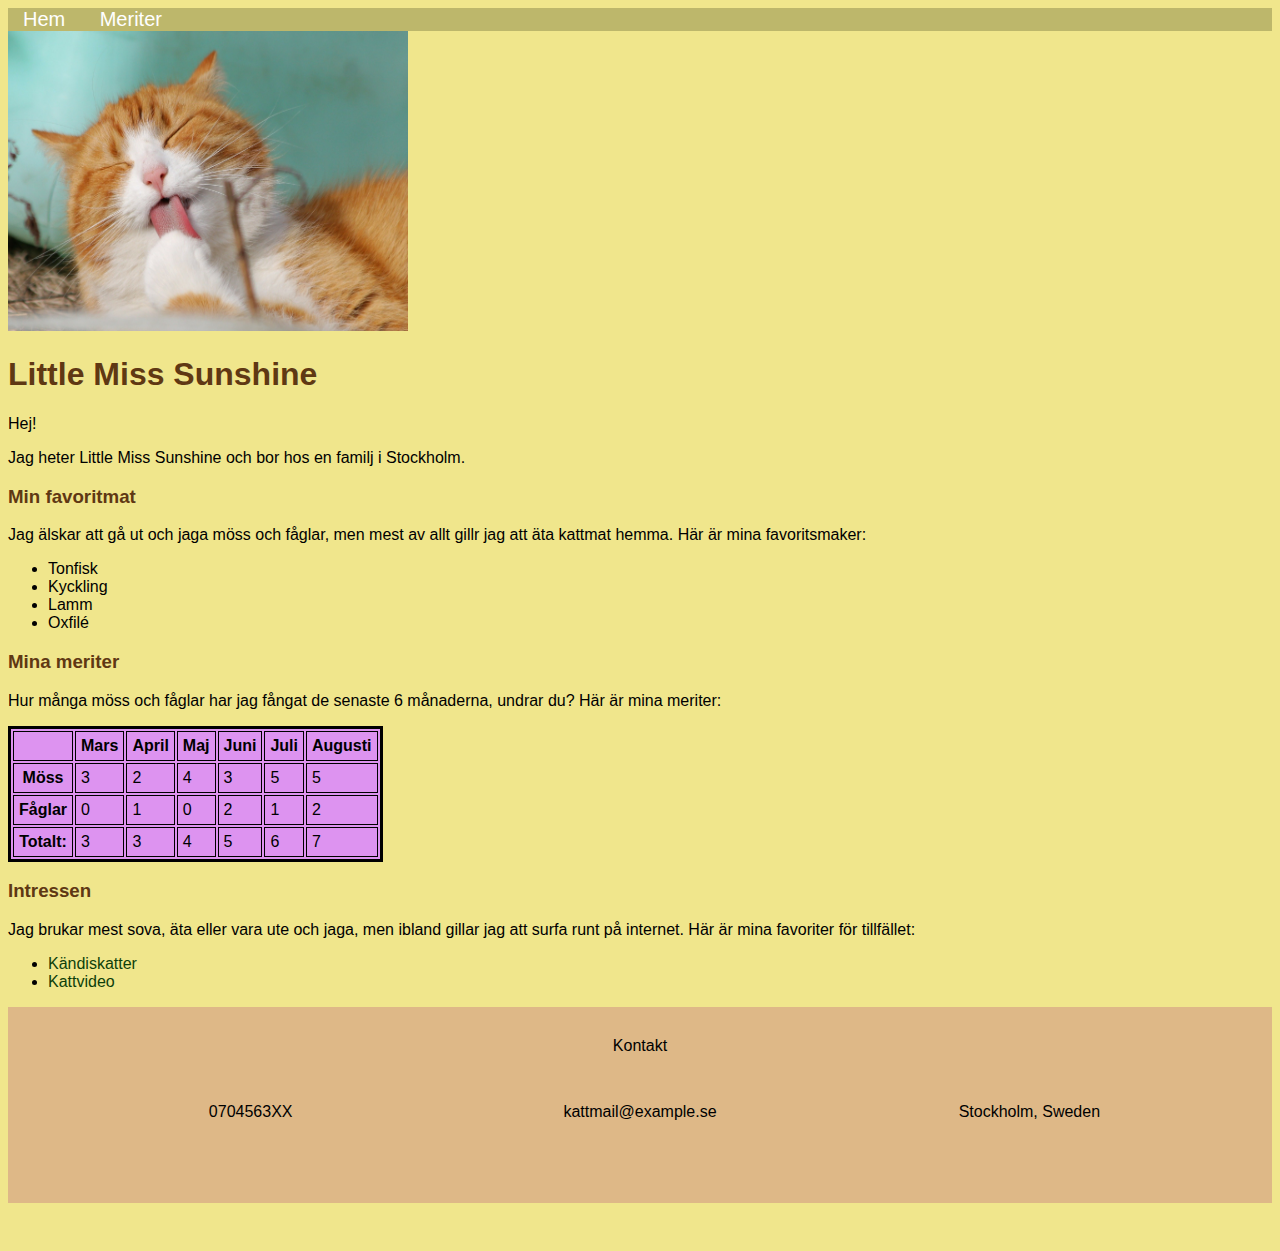
<file: Uppgift1/index.html>
<!DOCTYPE html>

<html>
<head>
    
    <meta charset="UTF-8">
    <title>Profilsida</title>
    <link rel="stylesheet" type="text/css" href="style.css">

</head>

<body>
    <nav>
        <a href="index.html">Hem</a> <a href="meriter.html">Meriter</a>
    </nav>
    <header>
        <img src="cat-323262_1920.jpg"><br>
    </header>
    <main>
        <article>
            <h1>Little Miss Sunshine</h1>
            <p>Hej!</p>
            <p>Jag heter Little Miss Sunshine och bor hos en familj i Stockholm.</p>
            <h3>Min favoritmat</h3>
            <p>Jag älskar att gå ut och jaga möss och fåglar, men mest av allt gillr jag att äta kattmat hemma. Här är mina favoritsmaker:</p>
            <ul>
                <li>Tonfisk</li>
                <li>Kyckling</li>
                <li>Lamm</li>
                <li>Oxfilé</li>
            </ul>

            <h3>Mina meriter</h3>
            <p>Hur många möss och fåglar har jag fångat de senaste 6 månaderna, undrar du? Här är mina meriter:</p>
            <table>
                <tr><th></th><th>Mars</th><th>April</th><th>Maj</th><th>Juni</th><th>Juli</th><th>Augusti</th></tr>
                <tr><th>Möss</th><td>3</td><td>2</td><td>4</td><td>3</td><td>5</td><td>5</td></tr>
                <tr><th>Fåglar</th><td>0</td><td>1</td><td>0</td><td>2</td><td>1</td><td>2</td></tr>
                <tr><th>Totalt:</th><td>3</td><td>3</td><td>4</td><td>5</td><td>6</td><td>7</td></tr>
            </table>

            <h3>Intressen</h3>
            <p>Jag brukar mest sova, äta eller vara ute och jaga, men ibland gillar jag att surfa runt på internet. Här är mina favoriter för tillfället:</p>
            <ul>
                <li><a href="https://www.boredpanda.com/famous-cats/?utm_source=google&utm_medium=organic&utm_campaign=organic" target="_blank">Kändiskatter</a></li>
                <li><a href="https://www.youtube.com/watch?v=cG_NB2cQnGU">Kattvideo</a></li> 
            </ul>
        </article>
        <footer>
            <div class="wrapper1">
                <div>Kontakt</div>
            </div>
            <div class="wrapper2">
                <div class="box">0704563XX</div>
                <div class="box">kattmail@example.se</div>
                <div class="box">Stockholm, Sweden</div>
            </div>
        </footer>
    </main>


</body>



</html>
</file>
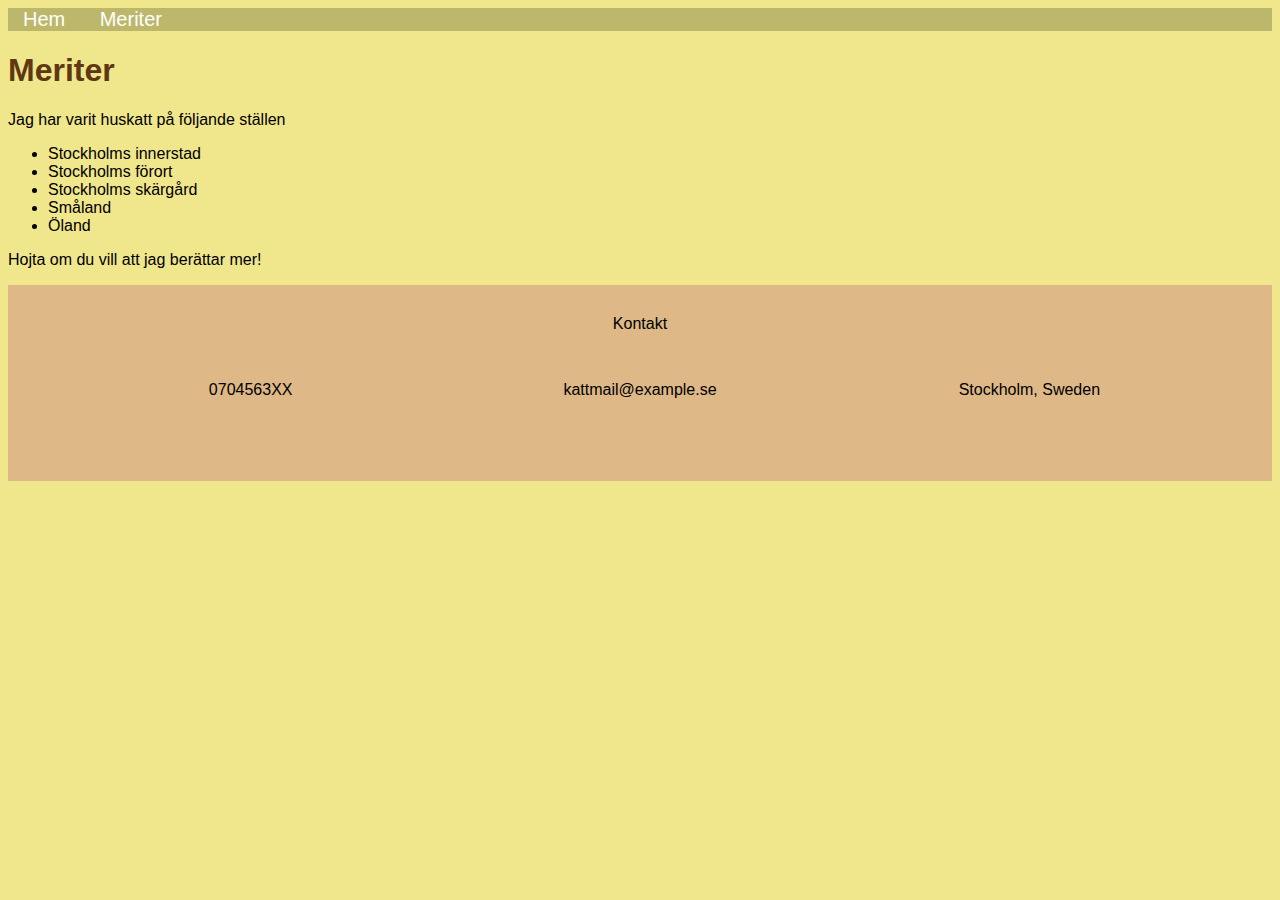
<file: Uppgift1/meriter.html>
<!DOCTYPE html>
<html lang="en">
<head>
    <meta charset="UTF-8">
    <meta http-equiv="X-UA-Compatible" content="IE=edge">
    <meta name="viewport" content="width=device-width, initial-scale=1.0">
    <title>Meriter</title>
    <link rel="stylesheet" type="text/css" href="style.css">
</head>
<body>
    <nav>
        <a href="index.html">Hem</a> <a href="meriter.html">Meriter</a>
    </nav>
    <main>
        <article>
            <h1>Meriter</h1>
            <p>Jag har varit huskatt på följande ställen</p>
            <ul>
                <li>Stockholms innerstad</li>
                <li>Stockholms förort</li>
                <li>Stockholms skärgård</li>
                <li>Småland</li>
                <li>Öland</li>
            </ul>
            <p>Hojta om du vill att jag berättar mer!</p>
        </article>
        <footer>
            <div class="wrapper1">
                <div>Kontakt</div>
            </div>
            <div class="wrapper2">
                <div class="box">0704563XX</div>
                <div class="box">kattmail@example.se</div>
                <div class="box">Stockholm, Sweden</div>
            </div>
        </footer>
    </main>
</body>
</html>
</file>
<file: Uppgift1/style.css>
img {
	width: 400px; /*bredden för bilden*/
	height: 300px; /*höjden för bilden*/
}

body {
	background-color: khaki; /*Ger en bakgrundsfärg*/
	font-family: Arial, Verdana, sans-serif; /*Här bestäms fonten för allt innehåll som är i body, med Arial som förstahandsval*/
}


nav {
	background-color: darkkhaki;/*En bakgrundsfärg på navbaren så att man tydligt ser vit text*/
	width: 100%; /*Navigationsbaren spannar hela bredden på webbfönstret*/
}

/* Vill styla själva texten i navigationen. Så vi har navigationen-> och så har vi anchor taggen (själva länken), så det är den vi stylar nu*/
nav a {
	color: white;/*Vit text*/
	font-size: 20px;/*Bestämmer hur stor fonten ska vara*/
	padding-right: 15px; /*Vi gör så att texten har mellanrum mellan varandra*/
	padding-left: 15px;
	text-decoration: none; /*Gör så att det inte är understruket*/	
}

/*Här läggs en hover till så att den interagerar när muspekaren dras över anchor tagen i navbaren*/
nav a:hover {
	background-color: #5a4319; /*ändrar bakgrundsfärg när man drar muspekaren över*/
}

/*Gör headers bruna*/
h1, h2, h3 {
	color: rgb(95, 56, 19);
}

/* Jag lägger även till regler för border så att den får en svart linje och bakgrundsfärg*/
table {
	background-color: #dd93f0;
	border: solid;
}

/* Jag lägger även till regler för kolumnerna och raderna i tabellen så att de får lite space och en svart smal linje*/
th, td, tr {
	padding: 5px;
	border: solid;
	border-width: thin;
}

li a {
	color: rgb(14, 63, 10);/*Ändrar färgen  på länktexten*/
	text-decoration: none; /*Gör så att det inte är understruket*/	
}

/*Här läggs en hover till så att den interagerar när muspekaren dras över anchor tagen*/
li a:hover {
	color: #5a1919; /*ändrar färg på texten när man drar muspekaren över*/
}

/*stylar footern*/
footer {
	background-color: burlywood;
	padding-top: 30px;
}
/*ha ordet kontakt i mitten*/
.wrapper1 {
	text-align: center;
}

/*grid 3 kolumner*/
.wrapper2 {
	display: grid;
	grid-template-columns: 1fr 1fr 1fr;
	text-align: center;
	margin: 3em;
	grid-auto-rows: 100px;
  }
</file>
